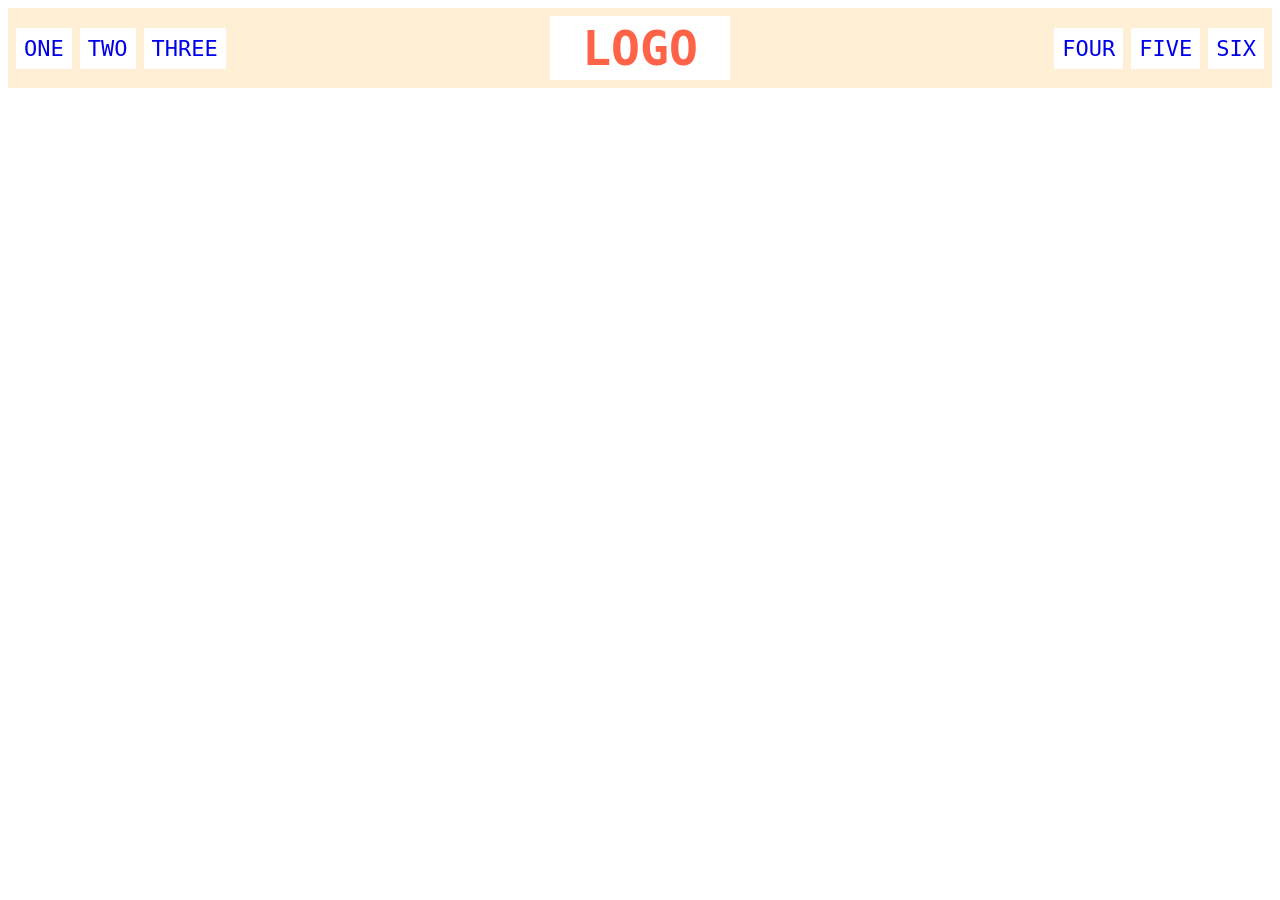
<file: foundations/flex/02-flex-header/index.html>
<!doctype html>
<html lang="en">
  <head>
    <meta charset="UTF-8" />
    <meta http-equiv="X-UA-Compatible" content="IE=edge" />
    <meta name="viewport" content="width=device-width, initial-scale=1.0" />
    <title>Flex Header</title>
    <link rel="stylesheet" href="style.css" />
  </head>
  <body>
    <div class="header">
      <div class="left-links">
        <ul>
          <li><a href="#">ONE</a></li>
          <li><a href="#">TWO</a></li>
          <li><a href="#">THREE</a></li>
        </ul>
      </div>
      <div class="logo">LOGO</div>
      <div class="right-links">
        <ul>
          <li><a href="#">FOUR</a></li>
          <li><a href="#">FIVE</a></li>
          <li><a href="#">SIX</a></li>
        </ul>
      </div>
    </div>
  </body>
</html>
</file>
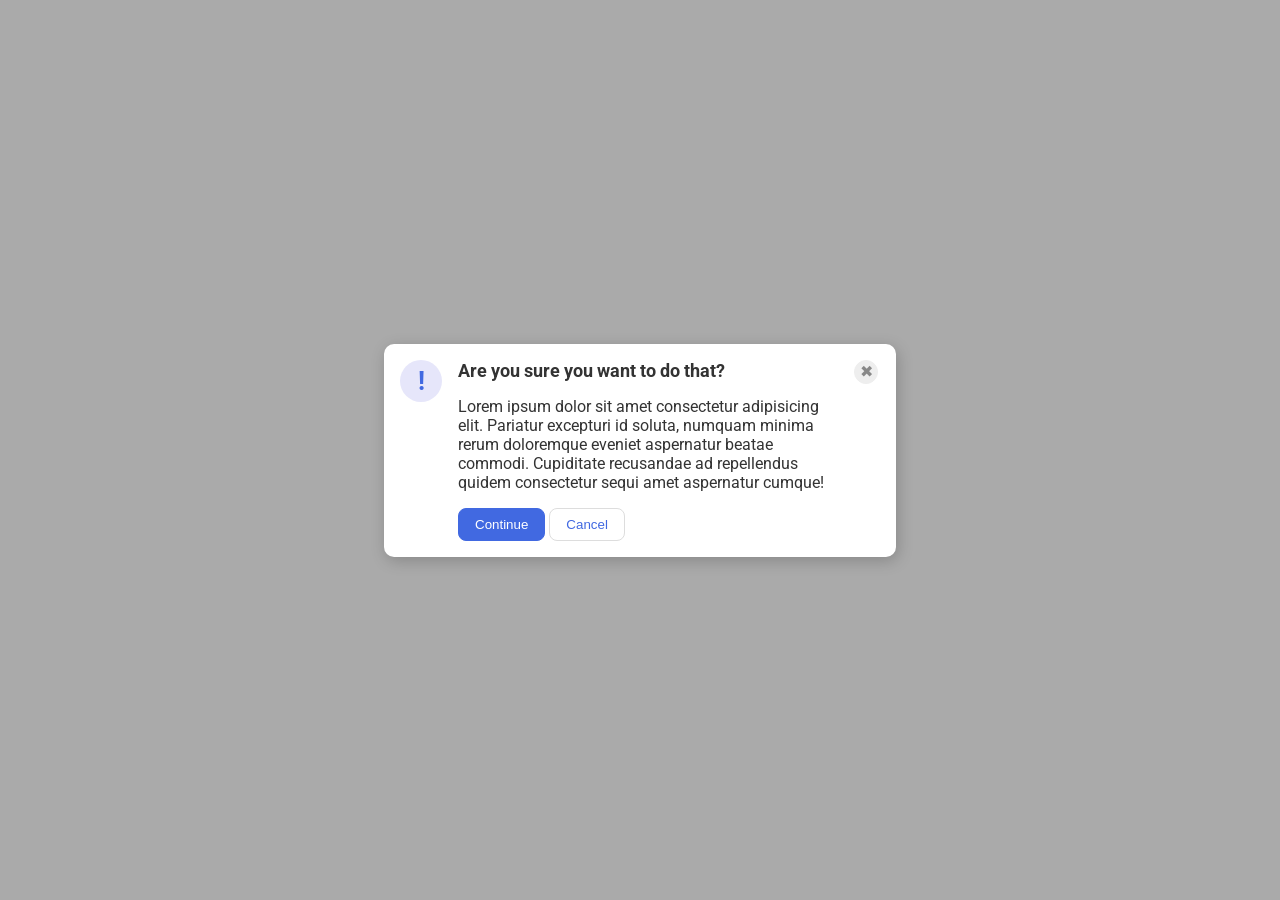
<file: foundations/flex/05-flex-modal/index.html>
<!doctype html>
<html lang="en">
  <head>
    <meta charset="UTF-8" />
    <meta http-equiv="X-UA-Compatible" content="IE=edge" />
    <meta name="viewport" content="width=device-width, initial-scale=1.0" />
    <link rel="stylesheet" href="style.css" />
    <title>Modal</title>
  </head>
  <body>
    <div class="modal">
      <div class="modal-left">
        <div class="icon">!</div>
      </div>
      <div class="modal-middle">
        <div class="header">Are you sure you want to do that?</div>
        <div class="text">
          Lorem ipsum dolor sit amet consectetur adipisicing elit. Pariatur
          excepturi id soluta, numquam minima rerum doloremque eveniet
          aspernatur beatae commodi. Cupiditate recusandae ad repellendus quidem
          consectetur sequi amet aspernatur cumque!
        </div>
        <div class="modal-buttons">
          <button class="continue">Continue</button>
          <button class="cancel">Cancel</button>
        </div>
      </div>
      <div class="modal-right">
        <button class="close-button">✖</button>
      </div>
    </div>
  </body>
</html>
</file>
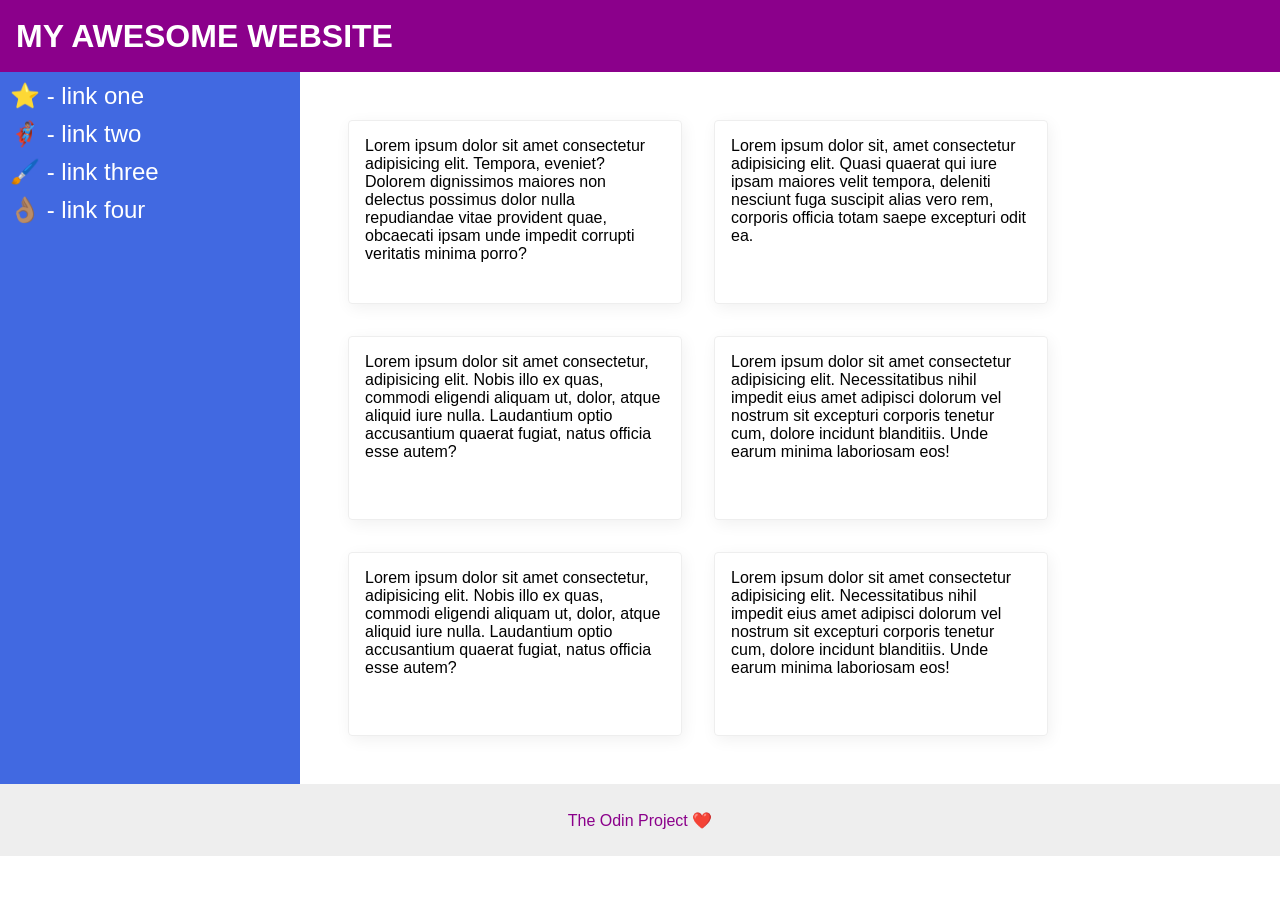
<file: foundations/flex/07-flex-layout-2/index.html>
<!doctype html>
<html lang="en">
  <head>
    <meta charset="UTF-8" />
    <meta http-equiv="X-UA-Compatible" content="IE=edge" />
    <meta name="viewport" content="width=device-width, initial-scale=1.0" />
    <title>The Holy Grail</title>
    <link rel="stylesheet" href="style.css" />
  </head>
  <body>
    <div class="header">MY AWESOME WEBSITE</div>
    <div class="content">
      <div class="sidebar">
        <ul>
          <li><a href="#">⭐ - link one</a></li>
          <li><a href="#">🦸🏽‍♂️ - link two</a></li>
          <li><a href="#">🖌️ - link three</a></li>
          <li><a href="#">👌🏽 - link four</a></li>
        </ul>
      </div>
      <div class="cards">
        <div class="card">
          Lorem ipsum dolor sit amet consectetur adipisicing elit. Tempora,
          eveniet? Dolorem dignissimos maiores non delectus possimus dolor nulla
          repudiandae vitae provident quae, obcaecati ipsam unde impedit
          corrupti veritatis minima porro?
        </div>
        <div class="card">
          Lorem ipsum dolor sit, amet consectetur adipisicing elit. Quasi
          quaerat qui iure ipsam maiores velit tempora, deleniti nesciunt fuga
          suscipit alias vero rem, corporis officia totam saepe excepturi odit
          ea.
        </div>
        <div class="card">
          Lorem ipsum dolor sit amet consectetur, adipisicing elit. Nobis illo
          ex quas, commodi eligendi aliquam ut, dolor, atque aliquid iure nulla.
          Laudantium optio accusantium quaerat fugiat, natus officia esse autem?
        </div>
        <div class="card">
          Lorem ipsum dolor sit amet consectetur adipisicing elit.
          Necessitatibus nihil impedit eius amet adipisci dolorum vel nostrum
          sit excepturi corporis tenetur cum, dolore incidunt blanditiis. Unde
          earum minima laboriosam eos!
        </div>
        <div class="card">
          Lorem ipsum dolor sit amet consectetur, adipisicing elit. Nobis illo
          ex quas, commodi eligendi aliquam ut, dolor, atque aliquid iure nulla.
          Laudantium optio accusantium quaerat fugiat, natus officia esse autem?
        </div>
        <div class="card">
          Lorem ipsum dolor sit amet consectetur adipisicing elit.
          Necessitatibus nihil impedit eius amet adipisci dolorum vel nostrum
          sit excepturi corporis tenetur cum, dolore incidunt blanditiis. Unde
          earum minima laboriosam eos!
        </div>
      </div>
    </div>
    <div class="footer">The Odin Project ❤️</div>
  </body>
</html>
</file>
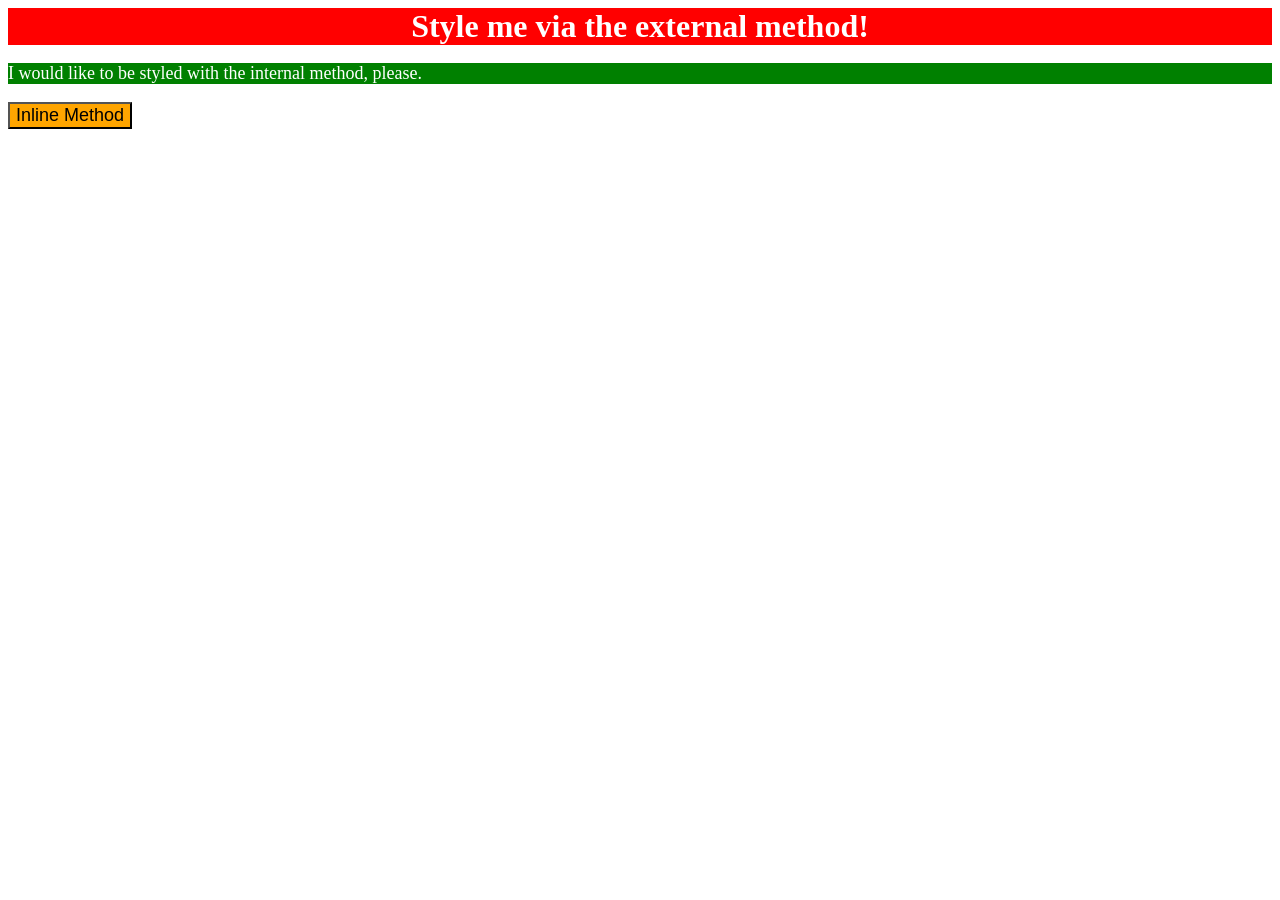
<file: foundations/intro-to-css/01-css-methods/index.html>
<!doctype html>
<html lang="en">
  <head>
    <meta charset="UTF-8" />
    <meta http-equiv="X-UA-Compatible" content="IE=edge" />
    <meta name="viewport" content="width=device-width, initial-scale=1.0" />
    <link rel="stylesheet" href="styles/style.css" />
    <style>
      p {
        background-color: green;
        color: white;
        font-size: 18px;    
      }
    </style>
  </head>
    <title>Methods for Adding CSS</title>
  </head>
  <body>
    <div>Style me via the external method!</div>
    <p>I would like to be styled with the internal method, please.
      </div>
    </p>
    <button style="background-color: orange; font-size: 18px;">Inline Method</button>
  </body>
</html>
</file>
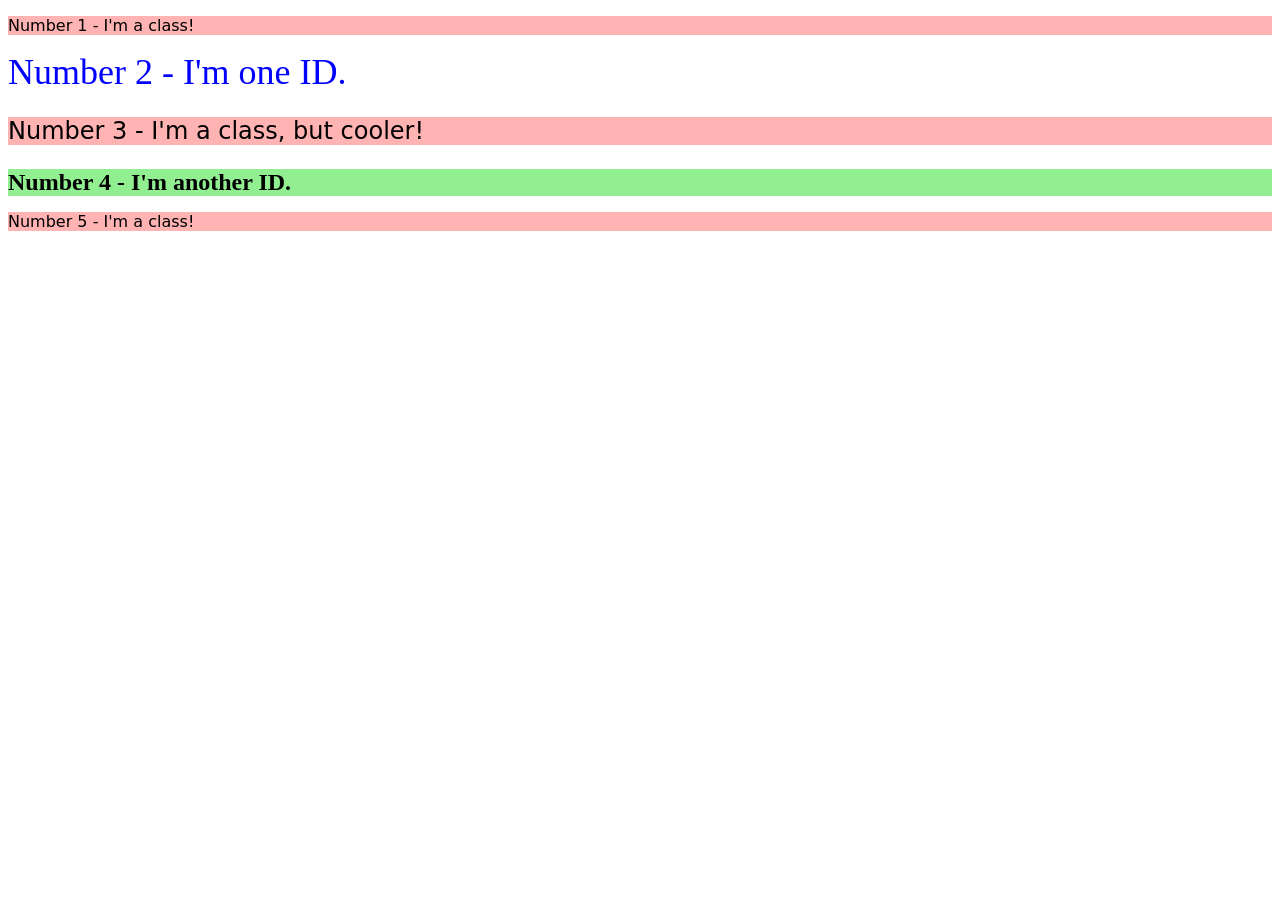
<file: foundations/intro-to-css/02-class-id-selectors/index.html>
<!doctype html>
<html lang="en">
  <head>
    <meta charset="UTF-8" />
    <meta http-equiv="X-UA-Compatible" content="IE=edge" />
    <meta name="viewport" content="width=device-width, initial-scale=1.0" />
    <title>Class and ID Selectors</title>
    <link rel="stylesheet" href="style.css" />
  </head>
  <body>
    <p id="first-element" class="odd-element">Number 1 - I'm a class!</p>
    <div id="second-element">Number 2 - I'm one ID.</div>
    <p id="third-element" class="odd-element">
      Number 3 - I'm a class, but cooler!
    </p>
    <div id="fourth-element">Number 4 - I'm another ID.</div>
    <p id="fifth-element" class="odd-element">Number 5 - I'm a class!</p>
  </body>
</html>
</file>
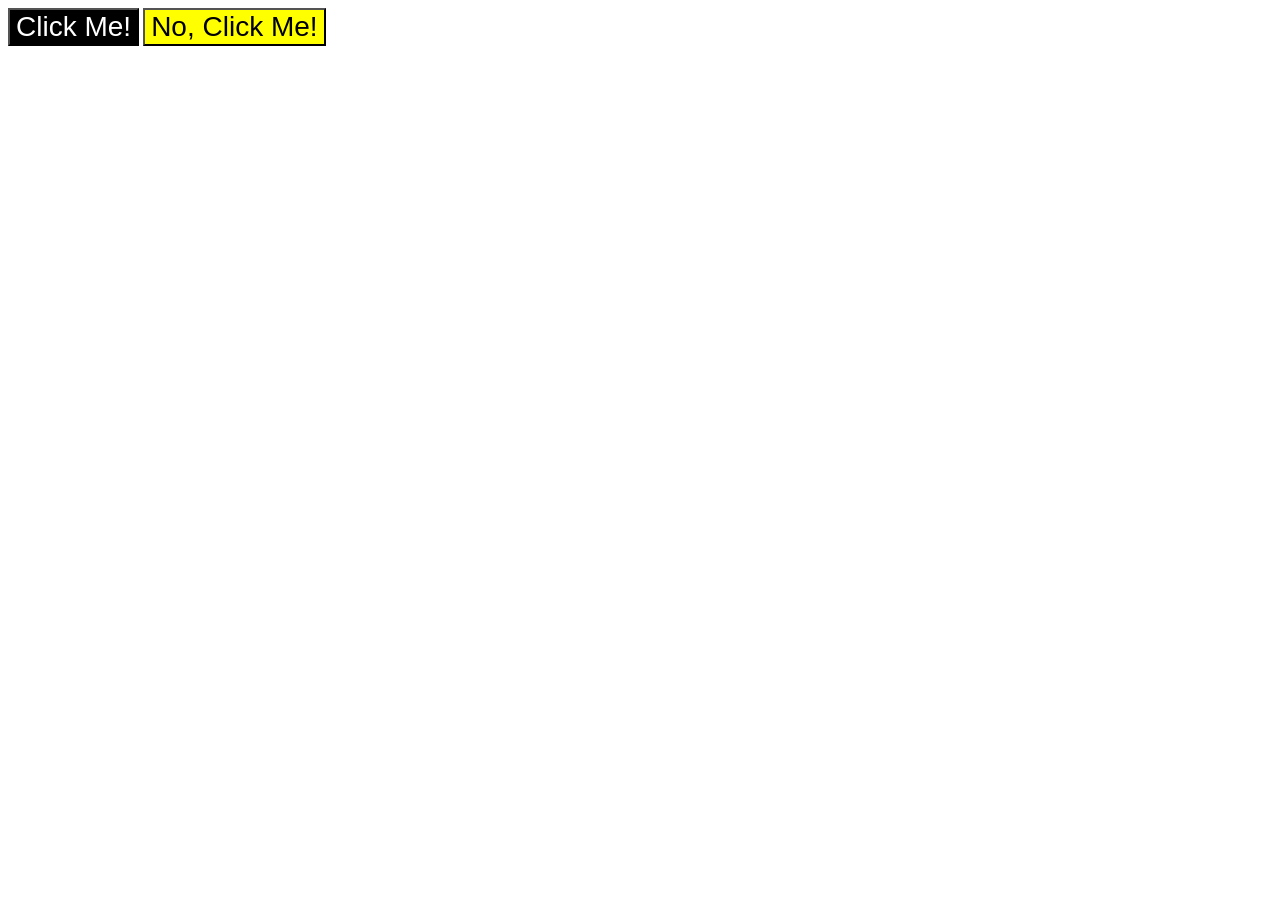
<file: foundations/intro-to-css/03-grouping-selectors/index.html>
<!doctype html>
<html lang="en">
  <head>
    <meta charset="UTF-8" />
    <meta http-equiv="X-UA-Compatible" content="IE=edge" />
    <meta name="viewport" content="width=device-width, initial-scale=1.0" />
    <title>Grouping Selectors</title>
    <link rel="stylesheet" href="style.css" />
  </head>
  <body>
    <button class="click-me">Click Me!</button>
    <button class="no-click-me">No, Click Me!</button>
  </body>
</html>
</file>
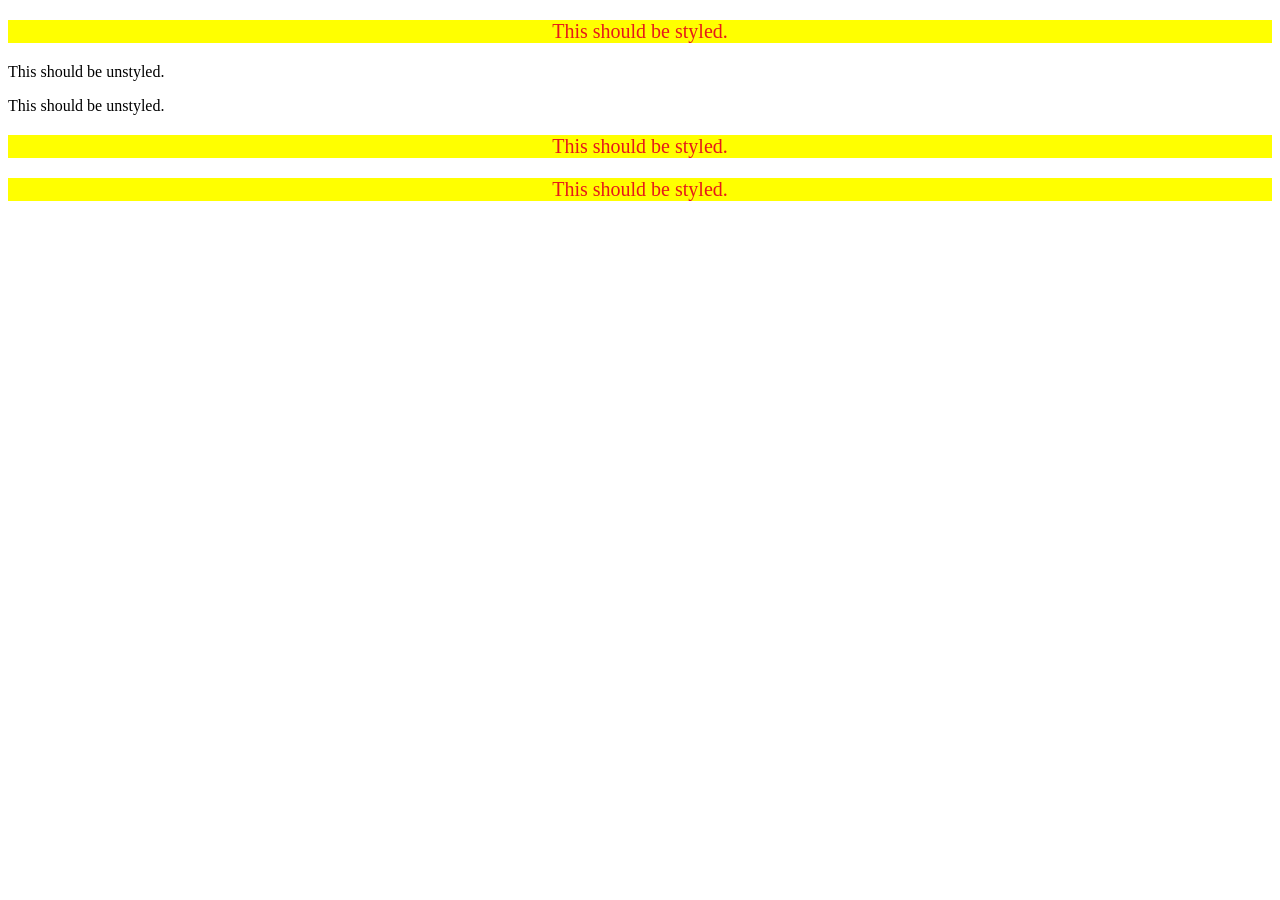
<file: foundations/intro-to-css/05-descendant-combinator/index.html>
<!doctype html>
<html lang="en">
  <head>
    <meta charset="UTF-8" />
    <meta http-equiv="X-UA-Compatible" content="IE=edge" />
    <meta name="viewport" content="width=device-width, initial-scale=1.0" />
    <title>Descendant Combinator</title>
    <link rel="stylesheet" href="style.css" />
  </head>
  <body>
    <div class="container">
      <p class="text">This should be styled.</p>
    </div>
    <p class="text">This should be unstyled.</p>
    <p class="text">This should be unstyled.</p>
    <div class="container">
      <p class="text">This should be styled.</p>
      <p class="text">This should be styled.</p>
    </div>
  </body>
</html>
</file>
<file: foundations/flex/02-flex-header/style.css>
.header {
  display: flex;
  justify-content: space-between;
  align-items: center;
  font-family: monospace;
  background: papayawhip;
  padding: 8px;
}

.logo {
  font-size: 48px;
  font-weight: 900;
  color: tomato;
  background: white;
  padding: 4px 32px;
}

ul {
  /* this removes the dots on the list items*/
  list-style-type: none;
  display: flex;
  gap: 8px;
  /* margin: 0; */
  padding: 0;
}

a {
  font-size: 22px;
  background: white;
  padding: 8px;
  /* this removes the line under the links */
  text-decoration: none;
}
</file>
<file: foundations/flex/05-flex-modal/style.css>
@import url("https://fonts.googleapis.com/css2?family=Roboto:wght@400;700&display=swap");

html,
body {
  height: 100%;
}

body {
  font-family: Roboto, sans-serif;
  margin: 0;
  background: #aaa;
  color: #333;
  /* I'll give you this one for free lol */
  display: flex;
  align-items: center;
  justify-content: center;
}

.modal {
  background: white;
  width: 480px;
  border-radius: 10px;
  box-shadow: 2px 4px 16px rgba(0, 0, 0, 0.2);
  display: flex;
  padding: 16px;
  gap: 16px;
}

.icon {
  color: royalblue;
  font-size: 26px;
  font-weight: 700;
  background: lavender;
  width: 42px;
  height: 42px;
  border-radius: 50%;
  display: flex;
  align-items: center;
  justify-content: center;
  flex-shrink: 0;
}

.close-button {
  background: #eee;
  border-radius: 50%;
  color: #888;
  font-weight: 400;
  font-size: 16px;
  height: 24px;
  width: 24px;
  display: flex;
  align-items: center;
  justify-content: center;
  border: 1px solid #eee;
  padding: 0;
}

button {
  cursor: pointer;
  padding: 8px 16px;
  border-radius: 8px;
}

button.continue {
  background: royalblue;
  border: 1px solid royalblue;
  color: white;
}

button.cancel {
  background: white;
  border: 1px solid #ddd;
  color: royalblue;
}

.header {
  font-weight: bold;
  font-size: large;
}

.modal-middle {
  display: flex;
  flex-direction: column;
  gap: 16px;
  flex-basis: 380px;
  flex-shrink: 0;
}
</file>
<file: foundations/flex/07-flex-layout-2/style.css>
/* * {
  border: 1px solid blue;
} */

body {
  font-family:
    -apple-system, BlinkMacSystemFont, "Segoe UI", Roboto, Oxygen, Ubuntu,
    Cantarell, "Open Sans", "Helvetica Neue", sans-serif;
  margin: 0;
  min-height: 100vh;
  overflow: hidden;
}

ul {
  display: flex;
  flex-direction: column;
  list-style: none;
  margin: 0;
  padding: 10px;
  gap: 10px;
}

li {
  font-size: 24px;
}

a {
  text-decoration: none;
  color: white;
}

.header {
  display: flex;
  align-items: center;
  padding-left: 16px;
  height: 72px;
  background: darkmagenta;
  color: white;
  font-size: 32px;
  font-weight: 900;
}

.footer {
  display: flex;
  justify-content: center;
  align-items: center;
  height: 72px;
  background: #eee;
  color: darkmagenta;
}

.sidebar {
  min-width: 300px;
  background: royalblue;
  box-sizing: border-box;
}

.content {
  display: flex;
}

.cards {
  display: flex;
  flex-wrap: wrap;
  padding: 48px;
  gap: 32px;
}

.card {
  display: flex;
  align-items: flex-start;
  min-height: 150px;
  flex: 0 0 300px;
  border: 1px solid #eee;
  box-shadow: 2px 4px 16px rgba(0, 0, 0, 0.06);
  border-radius: 4px;
  padding: 16px;
}
</file>
<file: foundations/intro-to-css/01-css-methods/styles/style.css>
div {
  background-color: red;
  color: white;
  font-size: 32px;
  text-align: center;
  font-weight: bold;
}
</file>
<file: foundations/intro-to-css/02-class-id-selectors/style.css>
/* Add CSS Styling */
.odd-element {
  background-color: HSL(0, 100%, 85%);
  font-family: Verdana, "DejaVu Sans", sans-serif;
}

#second-element {
  color: HSL(240, 100%, 50%);
  font-size: 36px;
}

#third-element {
  font-size: 24px;
}

#fourth-element {
  background-color: hsl(120, 73%, 75%);
  font-size: 24px;
  font-weight: bold;
}
</file>
<file: foundations/intro-to-css/03-grouping-selectors/style.css>
/* Add CSS Styling */
.click-me,
.no-click-me {
  font-family: Helvetica, "Times New Roman", sans-serif;
  font-size: 28px;
}

.click-me {
  color: white;
  background-color: black;
}

.no-click-me {
  color: hsl(0, 0%, 0%);
  background-color: yellow;
}
</file>
<file: foundations/intro-to-css/05-descendant-combinator/style.css>
/* Add CSS Styling */
div p {
  background-color: yellow;
  color: HSL(0, 80%, 50%);
  font-size: 20px;
  text-align: center;
}
</file>
